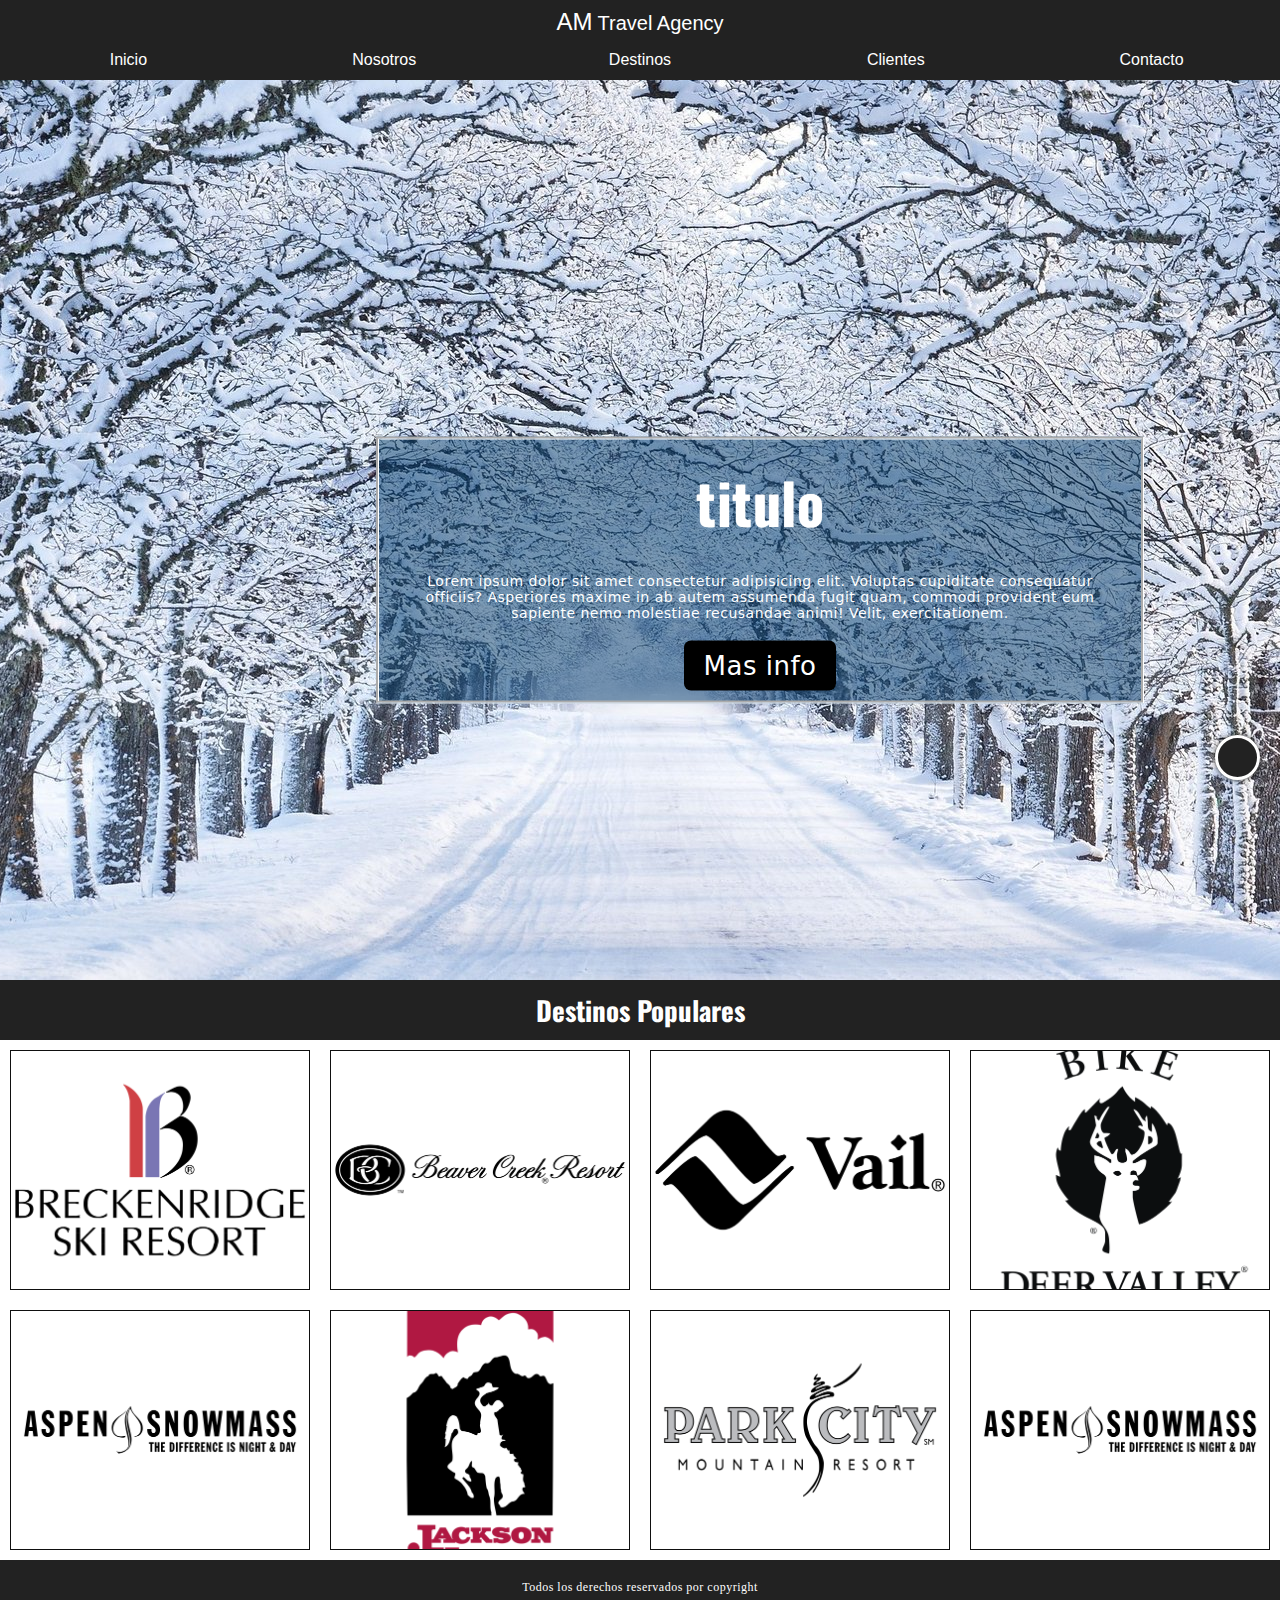
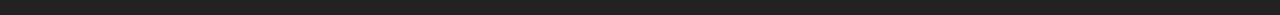
<file: index.html>
<!DOCTYPE html>
<html lang="es">
<head>
    <meta charset="UTF-8">
    <meta http-equiv="X-UA-Compatible" content="IE=edge">
    <meta name="viewport" content="width=device-width, initial-scale=1.0">
    <link rel="stylesheet" href="https://cdnjs.cloudflare.com/ajax/libs/font-awesome/6.2.0/css/all.min.css" integrity="sha512-xh6O/CkQoPOWDdYTDqeRdPCVd1SpvCA9XXcUnZS2FmJNp1coAFzvtCN9BmamE+4aHK8yyUHUSCcJHgXloTyT2A==" crossorigin="anonymous" referrerpolicy="no-referrer" />
    <link rel="stylesheet" href="estilos.css">
    <link rel="shortcut icon" href="img/Logo tentativo mama.png">
    <title>Clase5</title>

</head>
<body>
    <header>
        
        <div class="logo"> <span>AM</span> Travel Agency</div>
        
        <a class="menu menu1" href="index.html">Inicio</a>
        <a class="menu menu2" href="nosotros.html">Nosotros</a>
        <a class="menu menu3" href="destinos.html">Destinos</a>
        <a class="menu menu4" href="clientes.html">Clientes</a>
        <a class="menu menu5" href="contacto.html">Contacto</a>
        
    </header>

    <main class="main_index" id="main_index">
        <div class="call">
            <h1>titulo</h1>
            <p>Lorem ipsum dolor sit amet consectetur adipisicing elit. Voluptas cupiditate consequatur officiis? Asperiores maxime in ab autem assumenda fugit quam, commodi provident eum sapiente nemo molestiae recusandae animi! Velit, exercitationem.</p>
            <a href="nosotros.html">Mas info</a>
        </div>
    </main>
    <h3>Destinos Populares</h3>
    <section class="despop">
        <div class="resort resort1"></div>
        <div class="resort resort2"></div>
        <div class="resort resort3"></div>
        <div class="resort resort4"></div>
        <div class="resort resort5"></div>
        <div class="resort resort6"></div>
        <div class="resort resort7"></div>
        <div class="resort resort8"></div>
    </section>
    <footer>
        <div class="redes">
            <a href="https://www.facebook.com/"><i class="fa-brands fa-facebook"></i></a>
            <a href="https://www.linkedin.com/"><i class="fa-brands fa-linkedin"></i></a>
            <a href="https://www.instagram.com/"><i class="fa-brands fa-instagram"></i></a>
        </div>
        <div class="copyright"><p>Todos los derechos reservados por copyright</p>
        </div>
    </footer>
        <a href="#" class="subir">
            <i class="fa-solid fa-chevron-up"></i>
        </a>
</body>
</html>
</file>
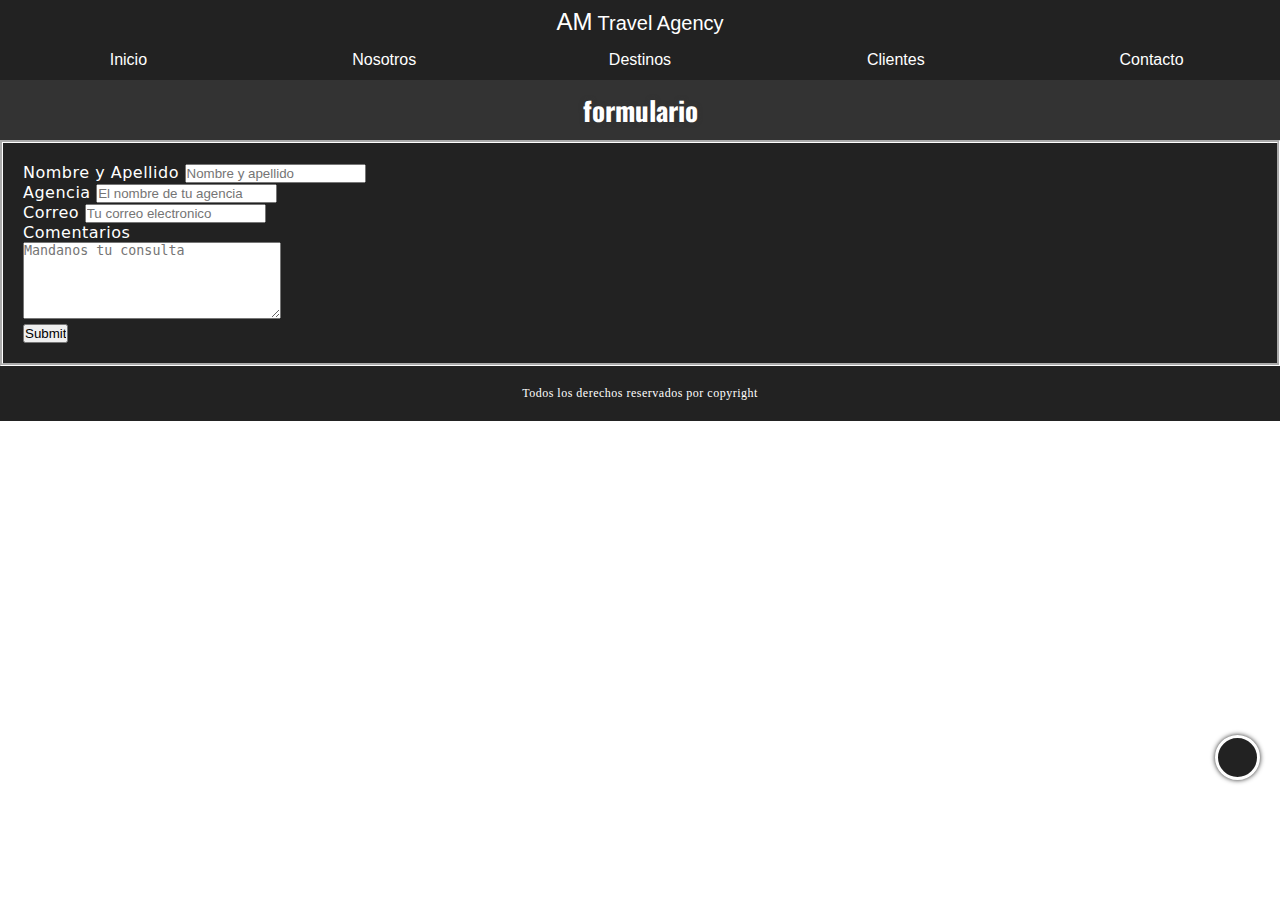
<file: contacto.html>
<!DOCTYPE html>
<html lang="es">
<head>
    <meta charset="UTF-8">
    <meta http-equiv="X-UA-Compatible" content="IE=edge">
    <meta name="viewport" content="width=device-width, initial-scale=1.0">
    <link rel="stylesheet" href="https://cdnjs.cloudflare.com/ajax/libs/font-awesome/6.2.0/css/all.min.css" integrity="sha512-xh6O/CkQoPOWDdYTDqeRdPCVd1SpvCA9XXcUnZS2FmJNp1coAFzvtCN9BmamE+4aHK8yyUHUSCcJHgXloTyT2A==" crossorigin="anonymous" referrerpolicy="no-referrer" />
    <link rel="stylesheet" href="estilos.css">
    <link rel="shortcut icon" href="img/Logo tentativo mama.png">
    <title>contactos</title>
</head>
<body>
    <header>
        
        <div class="logo"> <span>AM</span> Travel Agency</div>
        
        <a class="menu menu1" href="index.html">Inicio</a>
        <a class="menu menu2" href="nosotros.html">Nosotros</a>
        <a class="menu menu3" href="destinos.html">Destinos</a>
        <a class="menu menu4" href="clientes.html">Clientes</a>
        <a class="menu menu5" href="contacto.html">Contacto</a>
        
    </header>

    <body>
        <main class="main_contactos" id="main_contactos">
        <div class="form">    
        <h2>formulario</h2>
        </main>
            <form class="formulario" action="enviar.php" method="post" enctype="text/plain" netlify>
                <label for="names">Nombre y Apellido</label>
                <input id="names" name="names" type="text" placeholder="Nombre y apellido" required>
                <br>
                <label for="Agencia">Agencia</label>
                <input id="Agencia" name="Agencia" type="text" placeholder="El nombre de tu agencia" required>
                <br>
                <label for="Correo">Correo</label>
                <input id="Correo" name="Correo" type="email" placeholder="Tu correo electronico" required>
                <br>
                <label for="comentarios">Comentarios</label><br>
                <textarea name="comentarios" id="comentarios" cols="30" rows="5" resize="none"
                placeholder="Mandanos tu consulta" required></textarea>
                <br>
                <input type="submit">           
            </form>
            </div>
       
        
    
    



    
        <footer>
            <div class="redes">
                <a href="https://www.facebook.com/"><i class="fa-brands fa-facebook"></i></a>
                <a href="https://www.linkedin.com/"><i class="fa-brands fa-linkedin"></i></a>
                <a href="https://www.instagram.com/"><i class="fa-brands fa-instagram"></i></a>
            </div>
            <div class="copyright"><p>Todos los derechos reservados por copyright</p>
            </div>
        </footer>
        <a href="#" class="subir">
             <i class="fa-solid fa-chevron-up"></i>
         </a>
    
</body>
</html>
</file>
<file: estilos.css>
@import url('https://fonts.googleapis.com/css2?family=Oswald&display=swap');


*{
    margin: 0;
    padding: 0;
    box-sizing: border-box;
}



header{
    height: 80px;
    width: 100%;
    background-color: #222;
   
    font-family: Arial, Helvetica, sans-serif;
    padding: 20px;
    text-decoration: none;
    display: grid;
    grid-template-columns: 1fr 1fr 1fr 1fr 1fr;
    grid-template-rows: repeat(2,40px);
    gap: 7px;
    padding: 4px;
    
    
  
}

.logo{
    color: #fff;
    grid-column: 2/5;
    grid-row: 1;
    text-align: center;
    margin-top: 4px;
    font-size: 20px;
}

.logo span{
    color: rgb(255, 255, 254); 
    font-size: 24px; 
}
.menu {
    text-decoration: none;
    color: #fff;
    margin-left: auto;
    margin-right: auto;
    font-size: 16px;

}

.menu1{
    grid-column: 1/2;
    grid-row: 2;
}
.menu2{
    grid-column: 2/3;
    grid-row: 2;
}
.menu3{
    grid-column: 3/4;
    grid-row: 2;
}
.menu4{
    grid-column: 4/5;
    grid-row: 2;
}
.menu5{
    grid-column: 5/6;
    grid-row: 2;
}

.main_index{
    height: 100vh;
    width: 100%;
    background-image: url(img/snow\ main.jpg);
    background-size: cover;
    background-position: center;
}
.call{
    color: #fff;
    font-family: system-ui, -apple-system, BlinkMacSystemFont, 'Segoe UI', Roboto, Oxygen, Ubuntu, Cantarell, 'Open Sans', 'Helvetica Neue', sans-serif;
    letter-spacing: 0.5px;
    background-color: rgb(3, 59, 108, 0.5);
    padding: 20px;
    border: groove 3px #fff;  
    margin: 30px;
    text-align: center;
    width: 60%;
    align-content: center;
    position: absolute;
     left: 50%;
    top: 50%;
     -webkit-transform: translate(-50%, -50%);
     transform: translate(-50%, -50%);
}
.call h1{
        color: #fff;
        text-shadow: 0 0 1px;
        margin-bottom: 30px ;
        font-family: 'Oswald', sans-serif;
        font-size: 46px;
}
.call p{
    font-size: 14px;
    margin-bottom: 30px ;
}
.call a{
    background-color: rgb(0, 0, 0);
    color: #fff;
    text-decoration: none;
    padding: 10px 20px;
    border-radius: 7px;
}
.call a:hover{
    background-color: #222;
    border: 2px solid #fff
}
h2{ 
    background-color: #333;
    text-align: center;
    font-family: 'Oswald', sans-serif;
    color: #fff;
    text-shadow: 0 0 5px #333;
    font-size: 27px;
    padding: 10px;
}

h3{
    text-align: center;
    font-family: 'Oswald', sans-serif;
    color: #fff;
    background-color: #222;
    grid-column: 1/3;
    grid-row: 1/2;
    padding: 10px;
    font-size: 27px;
}
.despop{
    background-color: #fff;
    height: auto;
    width: 100%;
    display: grid;
    grid-template-columns: 1fr 1fr;
    grid-template-rows: repeat(5,120px);
    grid-gap: 20px;
    padding: 10px;
}
.resort{
    height: auto;
    width: 100%;
    border: 1px solid rgb(15, 15, 15); 
    background-color: #fff;
    grid-gap: 20px;
    transition: transform 0.7s;
    
}
.resort:hover{
    transform: scale(1.2);
    
}
.resort1{
    background-image: url(img/aspen.png);
    background-size: cover;
    background-position: center;
    grid-column: 1/2;
    grid-row: 2/3;
}
.resort2{
    background-image: url(img/breckenridge.png);
    background-size: cover;
    background-position: center;
}
.resort3{
    background-image: url(img/beavercreek.png);
    background-size: cover;
    background-position: center;
}
.resort4{
    background-image: url(img/vail.png);
    background-size: cover;
    background-position: center;
}
.resort5{
    background-image: url(img/deer\ valley.png);
    background-size: cover;
    background-position: center;
}
.resort6{
    background-image: url(img/jackson-hole-logo-png-transparent.png);
    background-size: cover;
    background-position: center;
}
.resort7{
    background-image: url(img/parkcity.png);
    background-size: cover;
    background-position: center;
}
.resort8{
    background-image: url(img/aspen.png);
    background-size: cover;
    background-position: center;
}


footer{
    background-color: #222;
    text-align: center;

    font-size: 8px;
    text-transform: none;
    padding: 20px;
}

.redes{
    font-size: 50px;
    letter-spacing: 10px;

}
.redes a{
    color: #fff;
}
.redes a:hover{
    color: #fff;
    text-shadow: 0 0 5px #fff;
}
.subir{
    height: 45px;
    width: 45px;
    
    border: 3px solid #fff;
    position: fixed;
    right: 20px;
    bottom: 120px;
    background-color: #222;
    color: #fff;
    font-size: 30px;
    text-align: center;
    line-height:  45px;
    border-radius: 50%;
    box-shadow: 0 0 5px #222;
}
.copyright{
    color: #fff;
    letter-spacing: .5px;
}
.formulario{
    color: #fff;
    font-family: system-ui, -apple-system, BlinkMacSystemFont, 'Segoe UI', Roboto, Oxygen, Ubuntu, Cantarell, 'Open Sans', 'Helvetica Neue', sans-serif;
    letter-spacing: 0.5px;
    background-color: #222;
    padding: 20px;
    border: groove 3px #fff;  
    text-align: left;
    width: auto;
    align-content: center;
}
@media only screen and (min-width:768px){
    .call{
        width: 60%;
        height: auto;
        float: right;
        margin: 120px;
        padding: 20px;
}
    .call h1{
        font-size: 56px;
    }
    .call p{
        font-size: 14px;
    }
    .call a{
        font-size: 26px;
    }
    .despop{
        grid-template-columns: 1fr 1fr ;
        grid-template-rows:repeat(4, 120px) ;
        position: relative;

    }
    footer{
        font-size: 12px;
    }
}
@media only screen and (min-width:1024px){
    .despop{
        grid-template-columns: 1fr 1fr 1fr 1fr;
        grid-template-rows:repeat(2, 240px) ;
        position: relative;

    }
    
}
</file>
